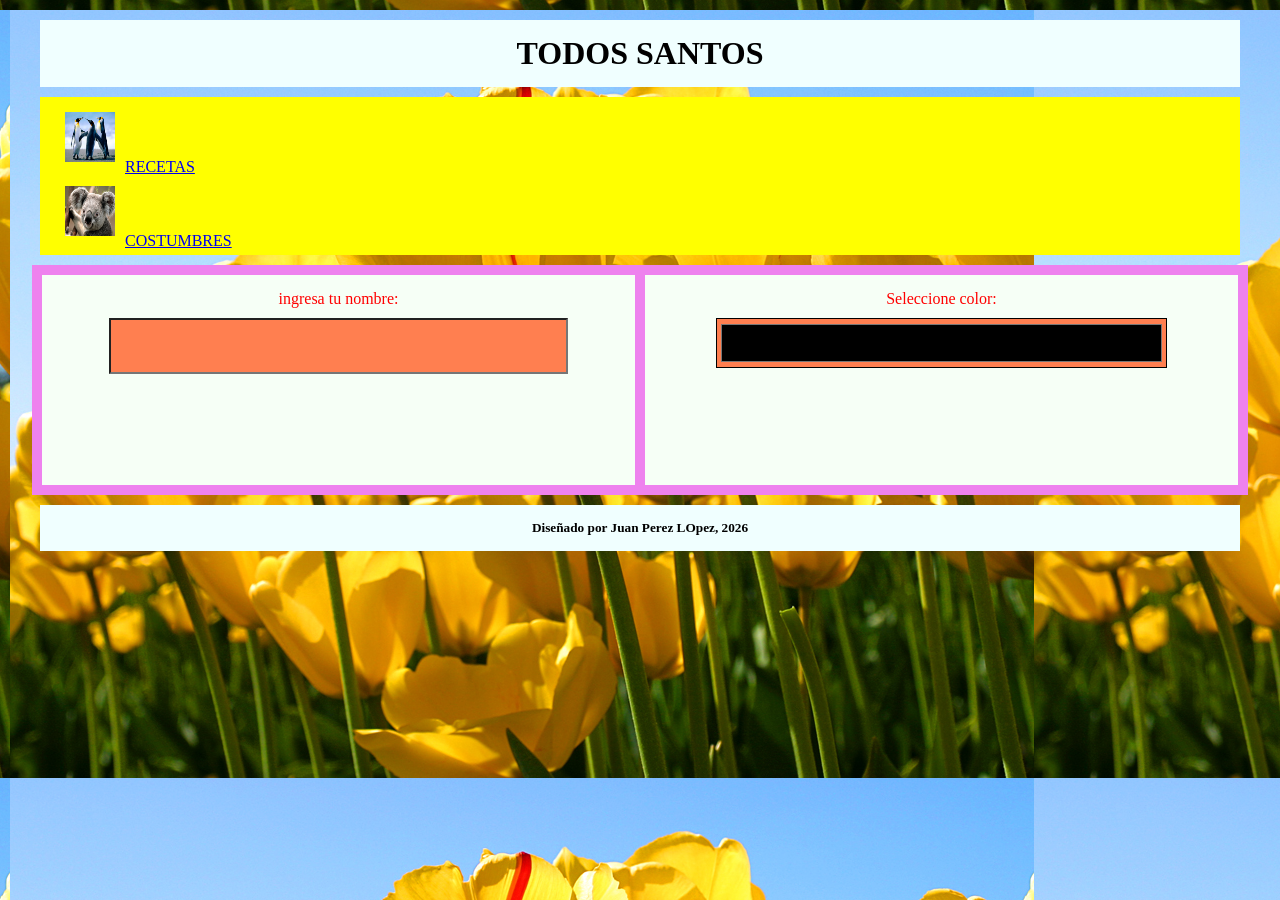
<file: index.html>
<!DOCTYPE html>
<html lang="en">
<head>
    <meta charset="UTF-8">
    <meta http-equiv="X-UA-Compatible" content="IE=edge">
    <meta name="viewport" content="width=device-width, initial-scale=1.0">
    <title>Index</title>
    <link rel="stylesheet" href="estilos/estilo1.css">
</head>
<body>
    <div>
        <header>
            <h1>TODOS SANTOS</h1>
        </header>
        <nav>
            <a href="paginas/recetas.html"><img src="imagenes/todos1.jpg" alt="">RECETAS</a><br>
            <a href="paginas/costumbres.html"><img src="imagenes/todos2.jpg" alt="">COSTUMBRES</a>
        </nav>
        <div class="contenido">
            <section>
                <form>
                    <label>ingresa tu nombre:</label>
                    <input type="text">
                </form>
            </section>
            <section>
                <form>
                    <label>Seleccione color:</label>
                    <input type="color">
                </form>
            </section>
        </div>
        <footer>
            <h5>Diseñado por Juan Perez LOpez, 2026</h5>
        </footer>
    </div>
</body>
</html>
</file>
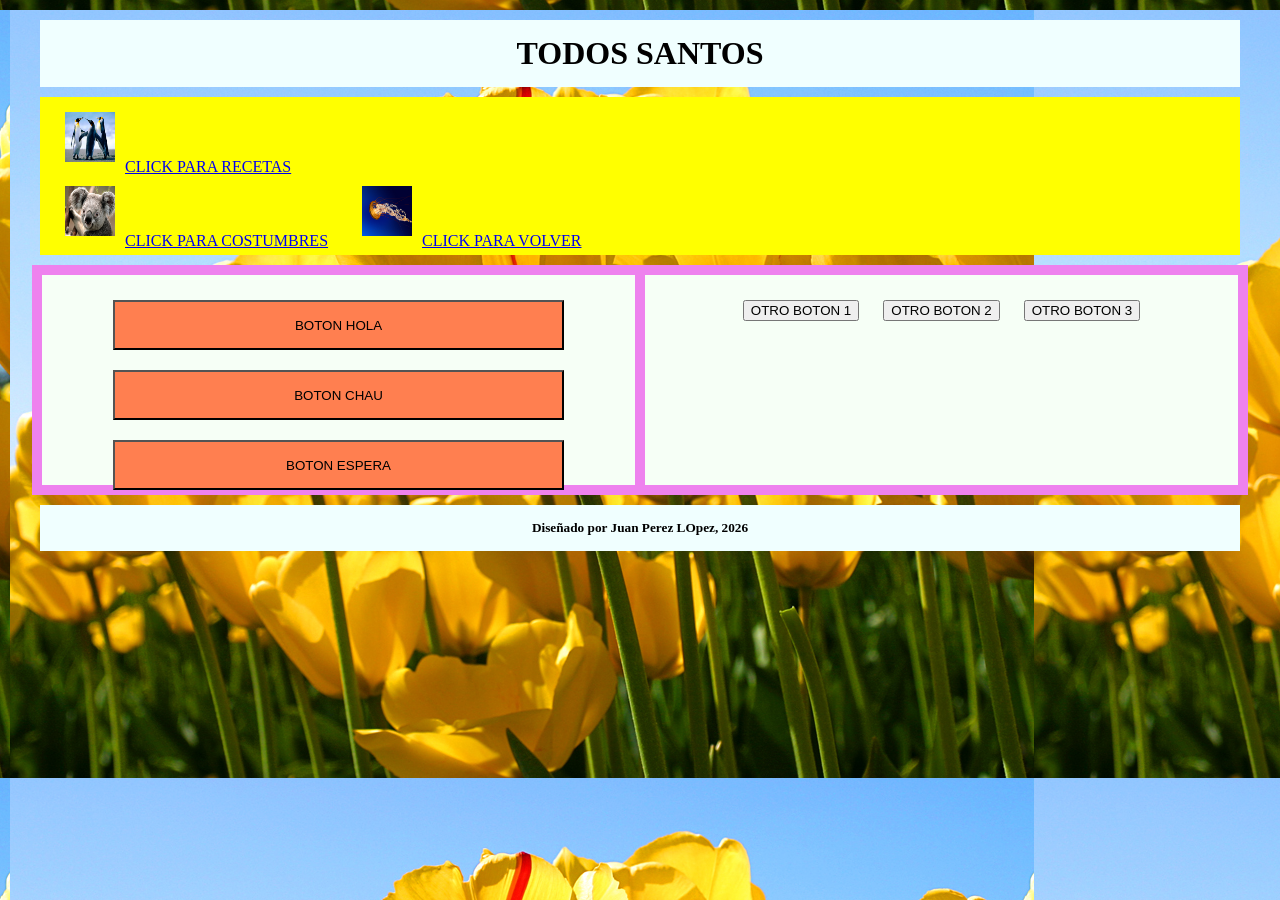
<file: paginas/costumbres.html>
<!DOCTYPE html>
<html lang="en">
<head>
    <meta charset="UTF-8">
    <meta http-equiv="X-UA-Compatible" content="IE=edge">
    <meta name="viewport" content="width=device-width, initial-scale=1.0">
    <title>Costumbres</title>
    <link rel="stylesheet" href="../estilos/estilo1.css">
</head>
<body>
    <div>
        <header>
            <h1>TODOS SANTOS</h1>
        </header>
        <nav>
            <a href="../paginas/recetas.html"><img src="../imagenes/todos1.jpg" alt="">CLICK PARA RECETAS</a><br>
            <a href="../paginas/costumbres.html"><img src="../imagenes/todos2.jpg" alt="">CLICK PARA COSTUMBRES</a>
            <a href="../index.html"><img src="../imagenes/volver.jpg" alt="">CLICK PARA VOLVER</a>
        </nav>
        <div class="contenido">
            <section>
                <form>
                    <input type="button" value="BOTON HOLA"><br>
                    <input type="button" value="BOTON CHAU"><br>
                    <input type="button" value="BOTON ESPERA"><br>
                </form>
            </section>
            <section>
                <form>
                    <button>OTRO BOTON 1</button>
                    <button>OTRO BOTON 2</button>
                    <button>OTRO BOTON 3</button>
                </form>
            </section>
        </div>
        <footer>
            <h5>Diseñado por Juan Perez LOpez, 2026</h5>
        </footer>
    </div>
</body>
</html>
</file>
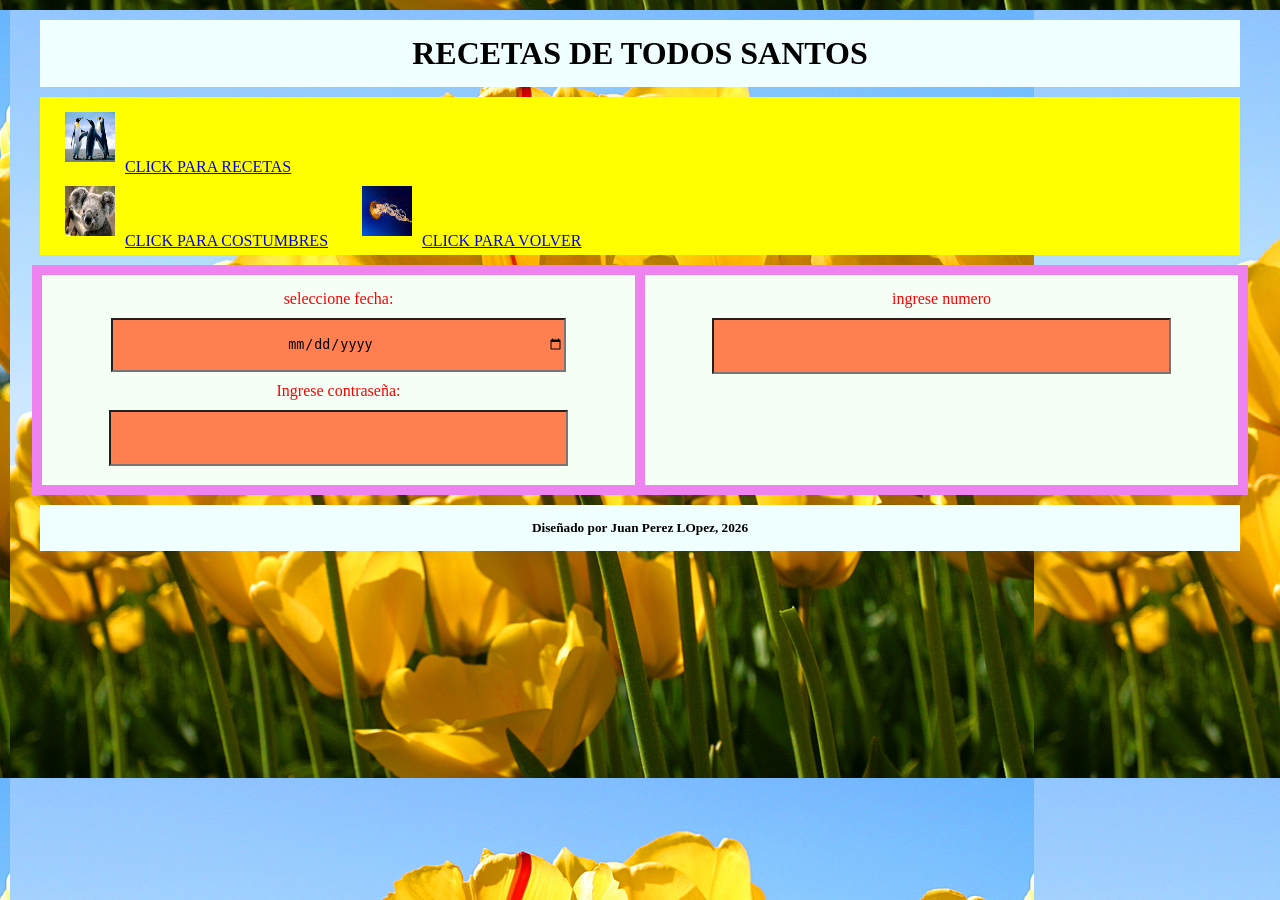
<file: paginas/recetas.html>
<!DOCTYPE html>
<html lang="en">
<head>
    <meta charset="UTF-8">
    <meta http-equiv="X-UA-Compatible" content="IE=edge">
    <meta name="viewport" content="width=device-width, initial-scale=1.0">
    <title>Recetas</title>
    <link rel="stylesheet" href="../estilos/estilo1.css">
</head>
<body>
    <div>
        <header>
            <h1>RECETAS DE TODOS SANTOS</h1>
        </header>
        <nav>
            <a href="recetas.html"><img src="../imagenes/todos1.jpg" alt="">CLICK PARA RECETAS</a><br>
            <a href="costumbres.html"><img src="../imagenes/todos2.jpg" alt="">CLICK PARA COSTUMBRES</a>
            <a href="../index.html"><img src="../imagenes/volver.jpg" alt="">CLICK PARA VOLVER</a>
        </nav>
        <div class="contenido">
            <section>
                <form>
                    <label>seleccione fecha:</label>
                    <input type="date">
                    <br>
                    <label>Ingrese contraseña:</label>
                    <input type="password">
                </form>
            </section>
            <section>
                <form>
                    <label>ingrese numero</label>
                    <input type="number">
                </form>
            </section>
        </div>
        <footer>
            <h5>Diseñado por Juan Perez LOpez, 2026</h5>
        </footer>
    </div>
</body>
</html>
</file>
<file: estilos/estilo1.css>
body{
    background-image: url(../imagenes/fondo1.jpg);
}
header{
    background-color: azure;
    padding: 5px;
}
footer{
    background-color: azure;
    padding: 5px;    
}
nav{
    background-color: yellow;
    padding: 5px;  
    text-align: left;  
}
img{
    width: 50px;
    height: 50px;
}
.contenido{
    background-color: violet;
    padding: 5px;
    margin: 2px;
    display: flex;
}
section{
    background-color: rgb(246, 719, 246);
    padding: 5px;
    margin: 5px;
    width: 50%;
    height: 200px;    
}
*{
    text-align: center;
    margin: 10px;
}
input{
    background-color: coral;
    width: 80%;
    height: 50px;
}
label{
    color: red;
}
</file>
